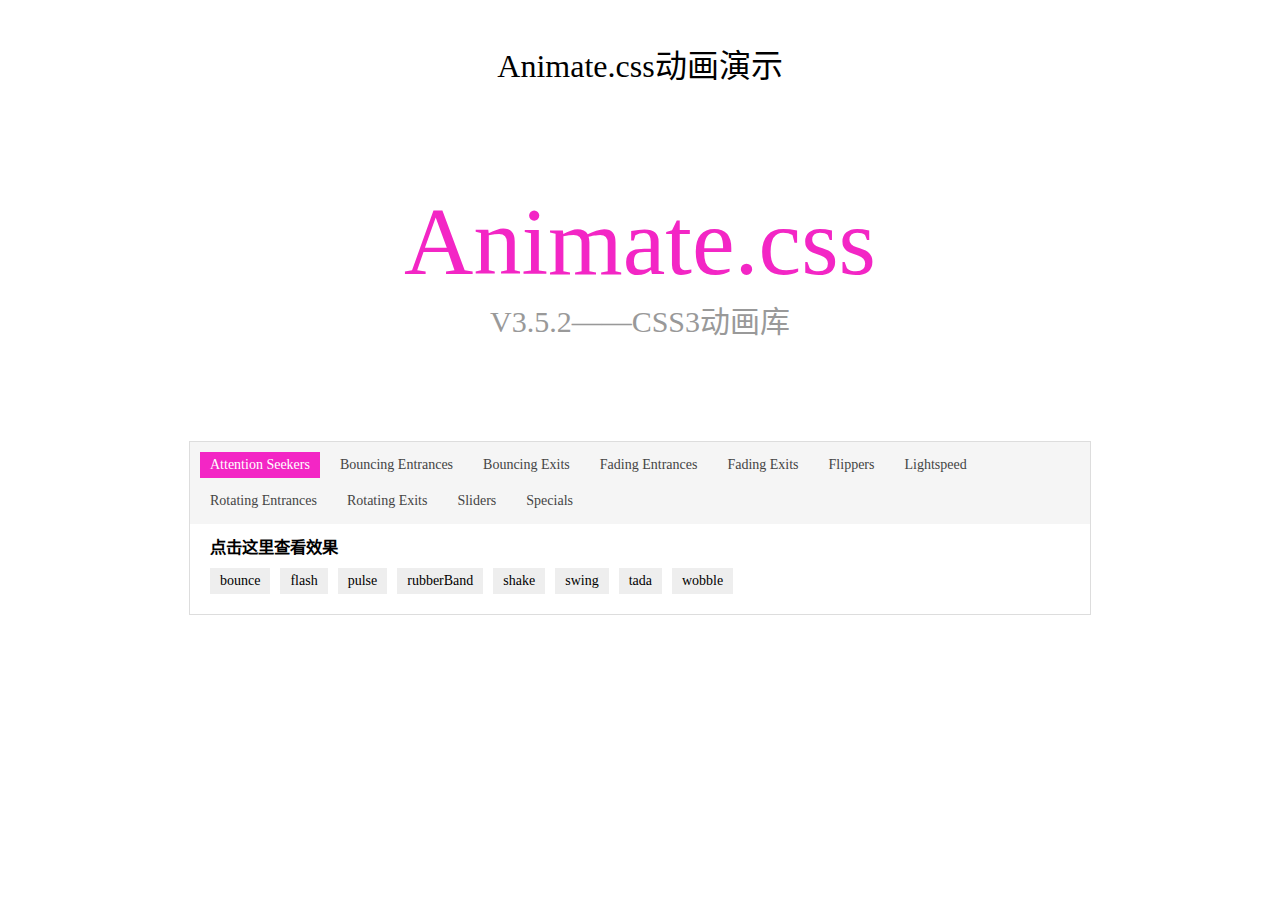
<file: Animate/index.html>
﻿<!DOCTYPE html>
<html lang="zh-CN">
<head>
<meta charset="utf-8">
<title>animate.css动画演示_jq22</title>
<link rel="stylesheet" href="animate.min.css">
<style>
* { margin: 0; padding: 0;}
ul { list-style-type: none;}
body { font: 14px "Microsoft Yahei"; overflow-x: hidden;}
h1 { width: 900px; margin: 40px auto 100px; font: 32px "Microsoft Yahei"; text-align: center;}
h2 { font: 96px "Microsoft Yahei"; font-weight: 500; text-align: center; color: #f326c5;}
.wrap p { margin-bottom: 100px; font: 30px "Microsoft Yahei"; text-align: center; color: #999;}
.list { width: 1000px; margin: 0 auto;}
dl { width: 1000px; margin: 10px auto; overflow: hidden;}
dt { float: left; width: 1000px; padding: 5px 0; border-bottom: 1px solid #ddd; font-weight: 700;}
dd { float: left; margin: 10px 10px 0 0; padding: 5px 10px; background-color: #eee; cursor: pointer;}

.jq22-explain  { display: none; margin-top: 20px; margin-bottom: 20px; font-size: 14px; text-align: center; color: #f50;}

.tab { width: 900px; margin: 0 auto; border: 1px solid #ddd;}
.tabNav { padding-bottom: 10px; overflow: hidden; zoom: 1; background-color: #f5f5f5;}
.tabNav li { float: left; margin: 10px 0 0 10px; display: inline;}
.tabNav a { float: left; padding: 5px 10px; color: #444; text-decoration: none;}
.tabNav .active a { color: #fff; background-color: #f326c5;}

.tabPane { display: none; overflow: hidden; zoom: 1;}
.tabCnt .active { display: block;}
.tabCnt { padding: 10px 20px 20px;}
.tabPane li { float: left; margin: 10px 10px 0 0; padding: 5px 10px; background-color: #eee; cursor: pointer;}
.tabPane .active { color: #f326c5;}
</style>
<script src="http://www.jq22.com/jquery/jquery-1.10.2.js"></script>
<script src="http://www.jq22.com/jquery/jquery-migrate-1.2.1.min.js"></script>
<script>
$(function(){
	if($.browser.msie && $.browser.version < 10){
		$('.jq22-explain').show();
	}

	var $animate = $('#animate');
	var $btn = $('.tabCnt').find('li');
	$btn.click(function(){
		$(this).addClass('active').siblings().removeClass('active');
		$animate.removeClass().addClass($(this).text() + ' animated infinite');
		setTimeout(removeClass, 1000);
	});

	function removeClass(){
		$animate.removeClass();
	}

	var $tabNavItem = $('.tabNav').find('a');
	var $tabPane = $('.tabPane');
	$tabNavItem.each(function(i){
		$(this).click(function(){
			$(this).parent().addClass('active').siblings().removeClass('active');
			$tabPane.eq(i).addClass('active').siblings().removeClass('active');
			return false;
		});
	});
});
</script>
</head>

<body>
<h1>Animate.css动画演示</h1>
<div class="wrap">
	<h2 id="animate">Animate.css</h2>
	<p>V3.5.2——CSS3动画库</p>
</div>

<p class="jq22-explain">您的浏览器不支持 CSS3 animate 属性，所以您看不到任何效果，请使用 Firefox、Chrome 或 IE10</p>
<div class="tab">
	<ul class="tabNav">
		<li class="active"><a href="http://www.jq22.com/">Attention Seekers</a></li>
		<li><a href="###">Bouncing Entrances</a></li>
		<li><a href="###">Bouncing Exits</a></li>
		<li><a href="###">Fading Entrances</a></li>
		<li><a href="###">Fading Exits</a></li>
		<li><a href="###">Flippers</a></li>
		<li><a href="###">Lightspeed</a></li>
		<li><a href="###">Rotating Entrances</a></li>
		<li><a href="###">Rotating Exits</a></li>
		<li><a href="###">Sliders</a></li>
		<li><a href="###">Specials</a></li>
	</ul>

	<div class="tabCnt">
		<h3>点击这里查看效果</h3>
		<ul class="tabPane active">
			<li>bounce</li>
			<li>flash</li>
			<li>pulse</li>
			<li>rubberBand</li>
			<li>shake</li>
			<li>swing</li>
			<li>tada</li>
			<li>wobble</li>
		</ul>
		
		<ul class="tabPane">
			<li>bounceIn</li>
			<li>bounceInDown</li>
			<li>bounceInLeft</li>
			<li>bounceInRight</li>
			<li>bounceInUp</li>
		</ul>
		
		<ul class="tabPane">
			<li>bounceOut</li>
			<li>bounceOutDown</li>
			<li>bounceOutLeft</li>
			<li>bounceOutRight</li>
			<li>bounceOutUp</li>
		</ul>
		
		<ul class="tabPane">
			<li>fadeIn</li>
			<li>fadeInDown</li>
			<li>fadeInDownBig</li>
			<li>fadeInLeft</li>
			<li>fadeInLeftBig</li>
			<li>fadeInRight</li>
			<li>fadeInRightBig</li>
			<li>fadeInUp</li>
			<li>fadeInUpBig</li>
		</ul>
		
		<ul class="tabPane">
			<li>fadeOut</li>
			<li>fadeOutDown</li>
			<li>fadeOutDownBig</li>
			<li>fadeOutLeft</li>
			<li>fadeOutLeftBig</li>
			<li>fadeOutRight</li>
			<li>fadeOutRightBig</li>
			<li>fadeOutUp</li>
			<li>fadeOutUpBig</li>
		</ul>
		
		<ul class="tabPane">
			<li>flip</li>
			<li>flipInX</li>
			<li>flipInY</li>
			<li>flipOutX</li>
			<li>flipOutY</li>
		</ul>
		
		<ul class="tabPane">
			<li>lightSpeedIn</li>
			<li>lightSpeedOut</li>
		</ul>
		
		<ul class="tabPane">
			<li>rotateIn</li>
			<li>rotateInDownLeft</li>
			<li>rotateInDownRight</li>
			<li>rotateInUpLeft</li>
			<li>rotateInUpRight</li>
		</ul>
		
		<h3></h3>
		<ul class="tabPane">
			<li>rotateOut</li>
			<li>rotateOutDownLeft</li>
			<li>rotateOutDownRight</li>
			<li>rotateOutUpLeft</li>
			<li>rotateOutUpRight</li>
		</ul>
		
		<ul class="tabPane">
			<li>slideInDown</li>
			<li>slideInLeft</li>
			<li>slideInRight</li>
			<li>slideOutLeft</li>
			<li>slideOutRight</li>
			<li>slideOutUp</li>
		</ul>
		
		<ul class="tabPane">
			<li>hinge</li>
			<li>rollIn</li>
			<li>rollOut</li>
		</ul>
	</div>
</div>





</body>
</html>
</file>
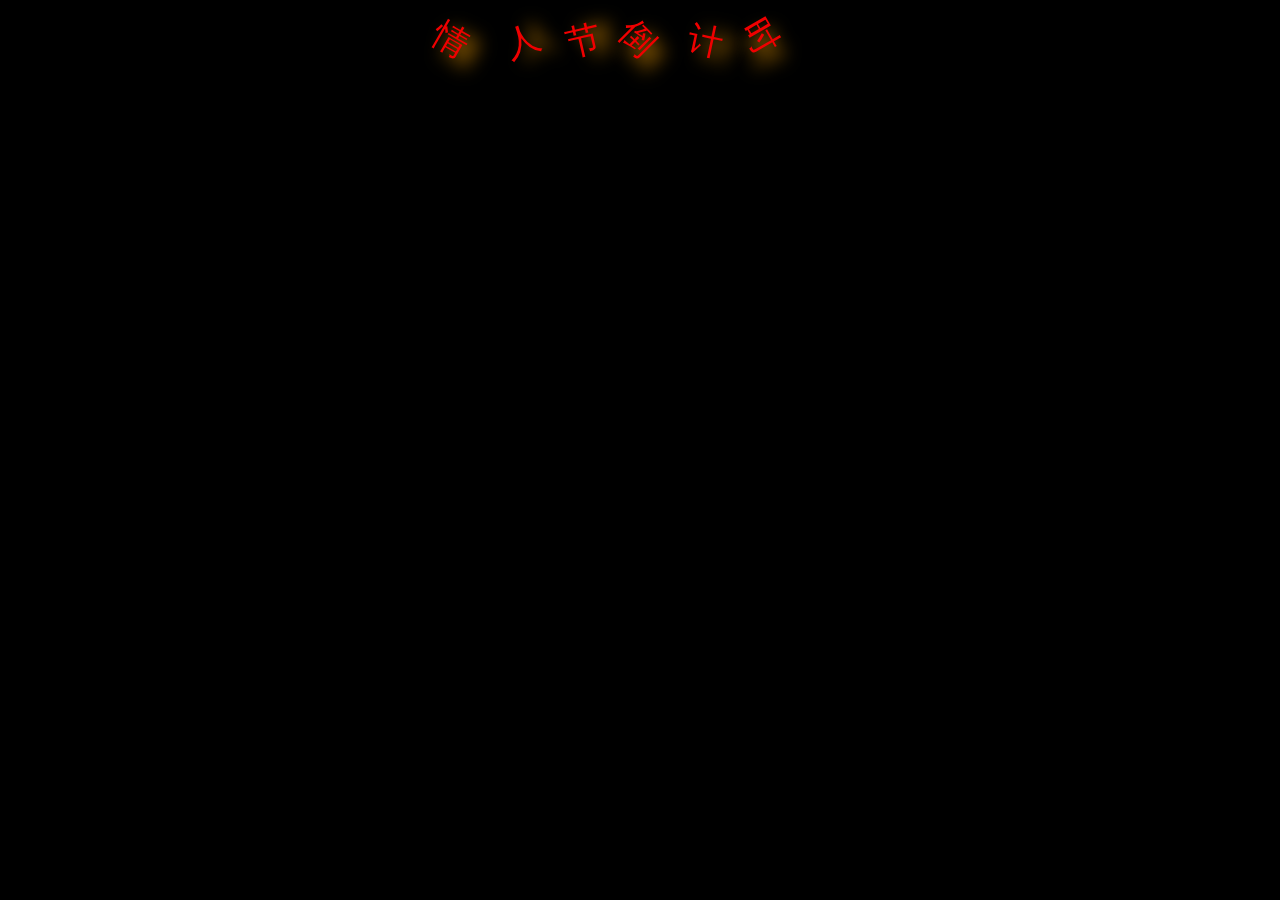
<file: text.html>
<!DOCTYPE html>
<html lang="en">
<head>
	<meta charset="UTF-8">
	<title>Document</title>
	<style>
		*{
			padding:0;
			margin:0;
		}
		html{
			background: black
		}
		#rar{
			width:35%;
			margin:0 auto;
			height: 40px;
			line-height: 40px;
			text-align: center;
			color:rgb(240,0,0);
			font-size: 35px;
			/*font-weight: bold;*/
		}
		li{
			list-style: none;
			float: left;
			width:10%;
			padding-top: 5%;
			margin-left: 4%;
			text-shadow: 13px 3px 18px orange;
		}
	</style>
</head>
<body>
	<div id="rar"><ul>
		<li style="transform: rotate(30deg);">情</li>
		<li style="transform: rotate(-20deg);">人</li>
		<li style="transform: rotate(-13deg);">节</li>
		<li style="transform: rotate(45deg);">倒</li>
		<li style="transform: rotate(12deg);">计</li>
		<li style="transform: rotate(60deg);">时</li>
	</ul></div>
	<canvas id='hi'></canvas>
	<script type="text/javascript" src="digit.js"></script>
	<script type="text/javascript" src="time.js"></script>
</body>
</html>
</file>
